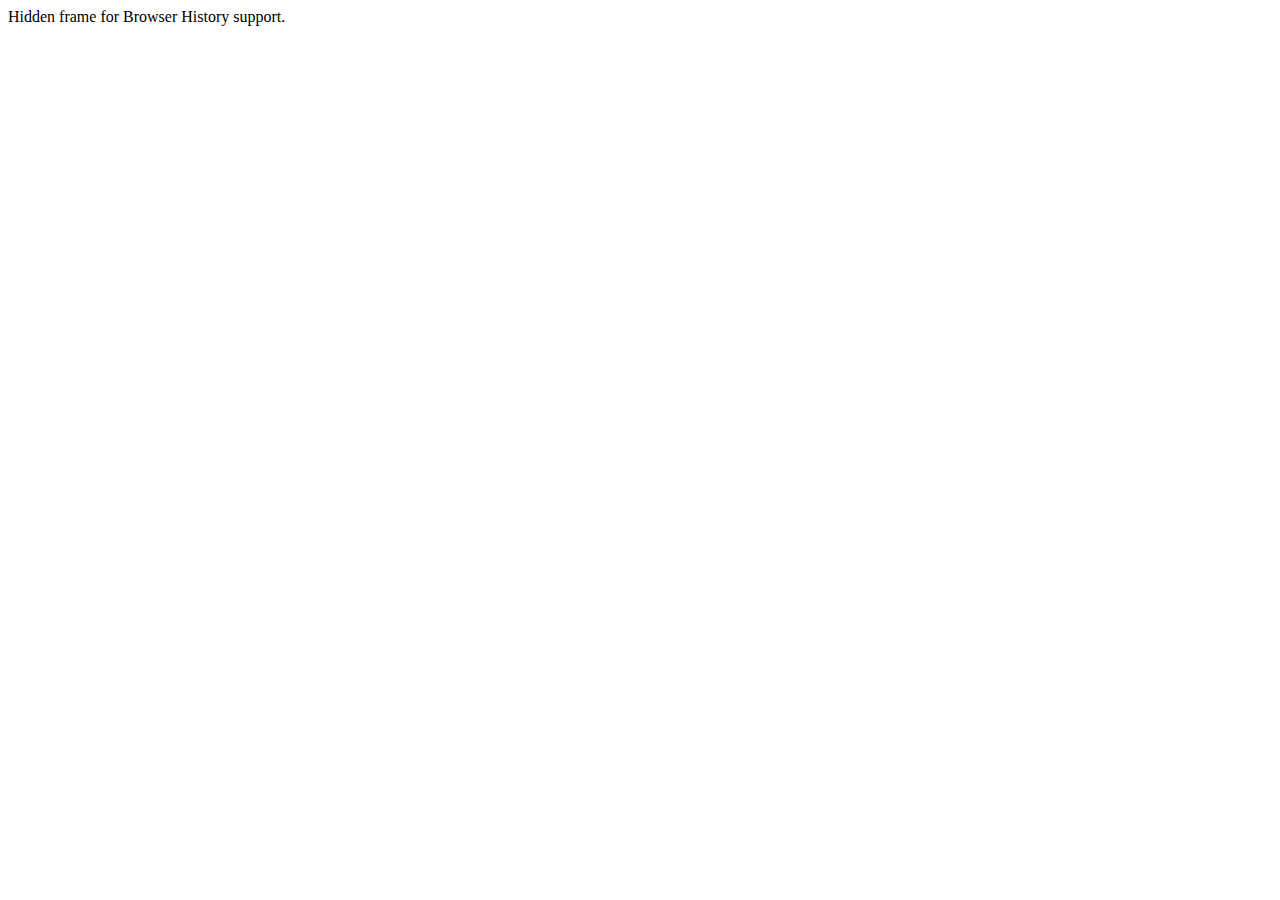
<file: bsht/media/javascripts/history/historyFrame.html>
<html>
    <head>
        <META HTTP-EQUIV="Pragma" CONTENT="no-cache"> 
        <META HTTP-EQUIV="Expires" CONTENT="-1"> 
    </head>
    <body>
    <script>
        function processUrl()
        {

            var pos = url.indexOf("?");
            url = pos != -1 ? url.substr(pos + 1) : "";
            if (!parent._ie_firstload) {
                parent.BrowserHistory.setBrowserURL(url);
                try {
                    parent.BrowserHistory.browserURLChange(url);
                } catch(e) { }
            } else {
                parent._ie_firstload = false;
            }
        }

        var url = document.location.href;
        processUrl();
        document.write(encodeURIComponent(url));
    </script>
    Hidden frame for Browser History support.
    </body>
</html>
</file>
